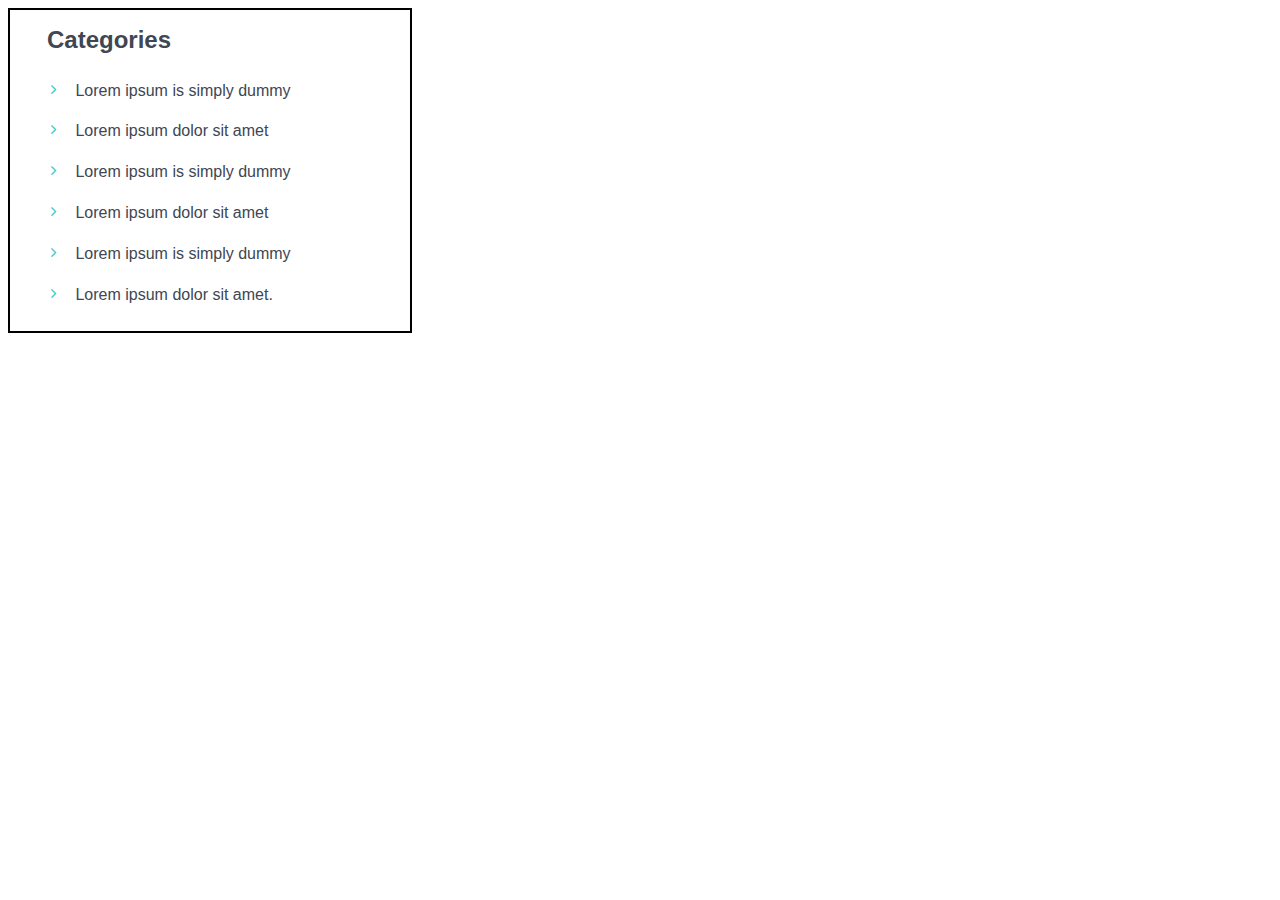
<file: index.html>
<!DOCTYPE html>
<html lang="en">
<head>
    <meta charset="UTF-8">
    <meta http-equiv="X-UA-Compatible" content="IE=edge">
    <meta name="viewport" content="width=device-width, initial-scale=1.0">
    <title>Document</title>
    <link rel="stylesheet" href="css/style.css">
</head>
<body>
    <div class="list">
        <h2>Categories</h2>
        <ul class="list-items">
            <li>
                <a href="#">Lorem ipsum is simply dummy</a>
            </li>
            <li>
                <a href="#">Lorem ipsum dolor sit amet <span class="hiten">consectetur adipisicing elit. Libero, ratione</span></a>
            </li>
            <li>
                <a href="#">Lorem ipsum is simply dummy</a>
            </li>
            <li>
                <a href="#">Lorem ipsum dolor sit amet <span class="hiten">consectetur adipisicing elit. Placeat, voluptas voluptatibus.</span> </a>
            </li>
            <li>
                <a href="#">Lorem ipsum is simply dummy</a>
            </li>
            <li>
                <a href="#">Lorem ipsum dolor sit amet.</a>
            </li>
        </ul>
    </div>
</body>
</html>
</file>
<file: css/style.css>
body{
    font-family: Arial, Helvetica, sans-serif;
    font-size: 16px;
    line-height: 1.3em;
    color: #000;
    background-color: #fff;
}
.conteiner{
    max-width: 1200px;
    padding: 0 15px;
    margin: 0 auto;
}
.list{
    max-width: 400px;
    border: 2px solid #000;
}
.list h2{
    color: #404652;
    margin-left: 37px;
}
.list-items{
    padding: 0;
}
.list-items li{
    width: 270px;
    list-style: none;
    padding: 10px 25px 10px 15px;
    margin-left: 22px;
}
.list-items li::before{
    content: "";
    width: 14px;
    height: 14px;
    display: inline-block;
    background: url(../img/list-1-sprites.png) 20px 22px ;
}
.hiten{
    display: none;
    padding-left: 35px;
}
.list-items li:hover .hiten{
    display: block;
}
.list-items li:hover{
    background: #485460;
}
.list-items li:hover::before{
    background: url(../img/list-1-sprites.png) -5px 22px ;
}
.list-items a{
    text-decoration: none;
    color: #404652;
    margin-left: 10px;
}
.list-items li:hover a{ 
    color: #fff;
}
</file>
